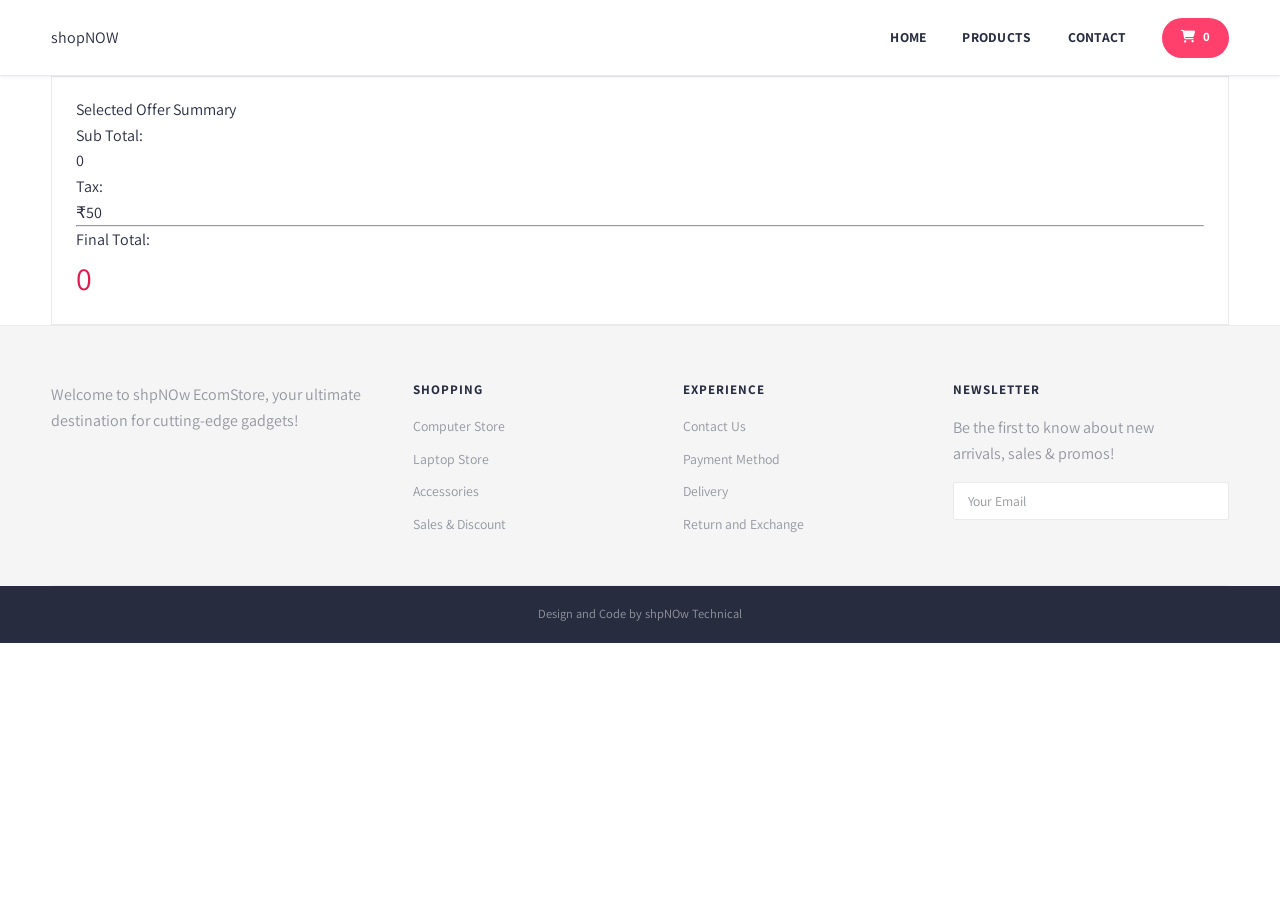
<file: addtocart.html>
<!doctype html>
<html lang="en">

<head>
    <meta charset="UTF-8" />
    <link rel="icon" type="image/svg+xml" href="/favicon.svg" />
    <meta name="viewport" content="width=device-width, initial-scale=1.0" />
    <link rel="stylesheet" href="https://cdnjs.cloudflare.com/ajax/libs/font-awesome/6.5.1/css/all.min.css"
        integrity="sha512-DTOQO9RWCH3ppGqcWaEA1BIZOC6xxalwEsw9c2QQeAIftl+Vegovlnee1c9QX4TctnWMn13TZye+giMm8e2LwA=="
        crossorigin="anonymous" referrerpolicy="no-referrer" />

    <title>e-com</title>
  <script type="module" crossorigin src="/assets/addToCart-D87llrSe.js"></script>
  <link rel="modulepreload" crossorigin href="/assets/products-Cg9pwVIV.js">
  <link rel="stylesheet" crossorigin href="/assets/products-B-IIWwqP.css">
</head>

<body>


    <!-- ========== Start Navbar ========== -->
    <header class="section-navbar">

        <div class="container">
            <div class="navbar-brand">
                <a href="index.html">
                    shopNOW
                </a>
            </div>
            <nav class="navbar">
                <ul>
                    <li class="nav-item">
                        <a href="index.html" class="nav-link">Home</a>
                    </li>
                 
                    <li class="nav-item">
                        <a href="products.html" class="nav-link">products</a>
                    </li>
                    <li class="nav-item">
                        <a href="contact.html" class="nav-link">contact</a>
                    </li>
                    <li class="nav-item">
                        <a href="addtocart.html" class="nav-link add-to-cart-button" id="cartValue">
                            <i class="fa-solid fa-cart-shopping"></i> 0
                        </a>
                    </li>
                </ul>
            </nav>
        </div>
    </header>


    <!-- Template for a product -->
    <template id="productCartTemplatecard">
        <div class="cards" id="cardValue">
            <article class="information [ card ]">
                <div>
                    <span class="category"></span>
                </div>
                <div class="imageContainer">
                    <img class="productImage" src="" alt="" />
                </div>

                <h2 class="productName"></h2>

                <p class="productPrice"></p>

                <div class="stockElement">
                    <button class="cartIncrement">+</button>
                    <p class="productQuantity" data-quantity="1">1</p>
                    <button class="cartDecrement">-</button>
                </div>

                <!-- <button class="add-to-cart-button">Add To Cart</button> -->
                <button class="add-to-cart-button remove-to-cart-button">
                    Remove
                </button>
            </article>
        </div>
    </template>

    <!-- ========== End Navbar ========== -->




    <section class="addToCartElement">
        <div class="container">
            <section>
                <div id="productCartContainercard"></div>
            </section>

            <section class="productCartTotalElem">
                <div class="productCartTotalElement">
                    <p>Selected Offer Summary</p>
                    <div class="productOrderTotal">
                        <div>
                            <p>Sub Total:</p>
                            <p class="productSubTotal">0</p>
                        </div>
                        <div>
                            <p>Tax:</p>
                            <p class="productTax">₹50</p>
                        </div>
                        <hr />
                        <div>
                            <p>Final Total:</p>
                            <p class="productFinalTotal">0</p>
                        </div>
                    </div>
                </div>
            </section>
        </div>
    </section>




    <footer class="section-footer">
        <div class="footer-container container">
            <div class="content_1">
                <!-- <img src="./src/assets/promo-gift.svg" alt="logo" /> -->
                <p>
                    Welcome to shpNOw EcomStore, your ultimate destination for
                    cutting-edge gadgets!
                </p>
                <!-- <img src="./src/assets/promo-gift.svg" alt="cards" /> -->
            </div>
            <div class="content_2">
                <h4>SHOPPING</h4>
                <a href="#">Computer Store</a>
                <a href="#">Laptop Store</a>
                <a href="#">Accessories</a>
                <a href="#">Sales & Discount</a>
            </div>
            <div class="content_3">
                <h4>Experience</h4>
                <a href="./contact.html">Contact Us</a>
                <a href="" target="_blank">Payment Method</a>
                <a href="" target="_blank">Delivery</a>
                <a href="" target="_blank">Return and Exchange</a>
            </div>
            <div class="content_4">
                <h4>NEWSLETTER</h4>
                <p>Be the first to know about new<br />arrivals, sales & promos!</p>
                <div class="f-mail">
                    <input type="email" placeholder="Your Email" />
                    <i class="bx bx-envelope"></i>
                </div>
                <hr />
            </div>
        </div>
        <div class="f-design">
            <div class="f-design-txt">
                <p>Design and Code by shpNOw Technical</p>
            </div>
        </div>
    </footer>

</body>

</html>
</file>
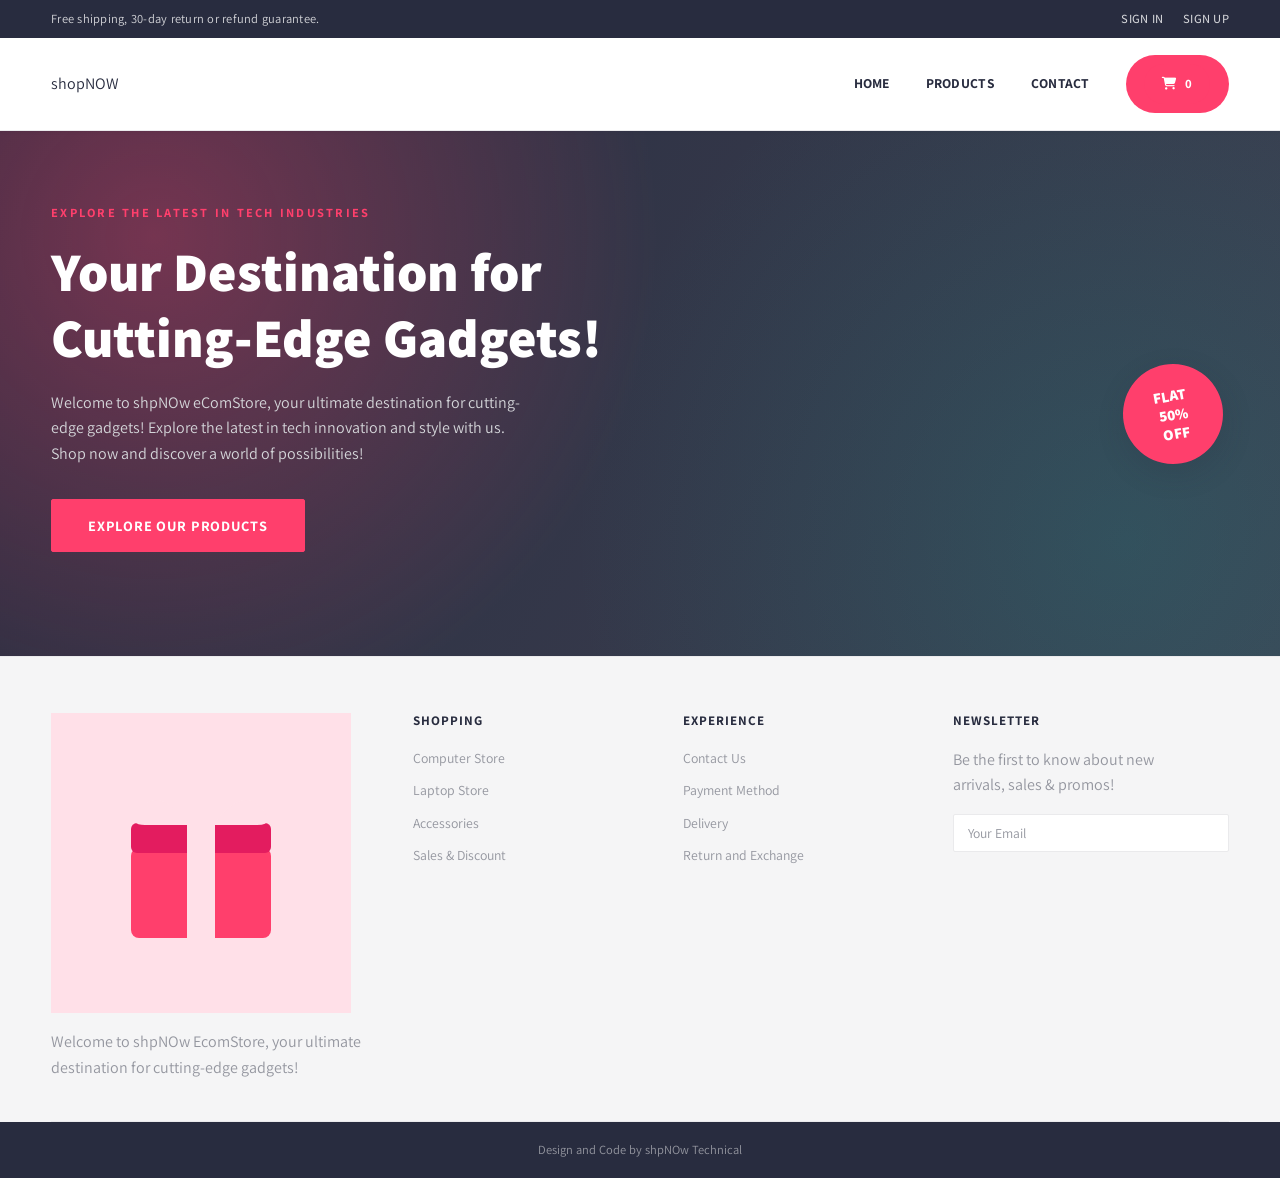
<file: contact.html>
<!doctype html>
<html lang="en">

<head>
  <meta charset="UTF-8" />
  <link rel="icon" type="image/svg+xml" href="/favicon.svg" />
  <meta name="viewport" content="width=device-width, initial-scale=1.0" />
  <link rel="stylesheet" href="https://cdnjs.cloudflare.com/ajax/libs/font-awesome/6.5.1/css/all.min.css"
    integrity="sha512-DTOQO9RWCH3ppGqcWaEA1BIZOC6xxalwEsw9c2QQeAIftl+Vegovlnee1c9QX4TctnWMn13TZye+giMm8e2LwA=="
    crossorigin="anonymous" referrerpolicy="no-referrer" />

  <title>e-com</title>
  <script type="module" crossorigin src="/assets/products-Cg9pwVIV.js"></script>
  <script type="module" crossorigin src="/assets/main-B55f6KdB.js"></script>
  <link rel="stylesheet" crossorigin href="/assets/products-B-IIWwqP.css">
</head>

<body>


  <!-- ========== Start Navbar ========== -->
  <header class="section-navbar">
    <section class="top_txt">
      <div class="head container">
        <div class="head_txt">
          <p>Free shipping, 30-day return or refund guarantee.</p>
        </div>
        <div class="sing_in_up">
          <a href="#">SIGN IN</a>
          <a href="#">SIGN UP</a>
        </div>
      </div>
    </section>
    <div class="container">
      <div class="navbar-brand">
        <a href="index.html">
          shopNOW
        </a>
      </div>
      <nav class="navbar">
        <ul>
          <li class="nav-item">
            <a href="index.html" class="nav-link">Home</a>
          </li>
         
          <li class="nav-item">
            <a href="products.html" class="nav-link">products</a>
          </li>
          <li class="nav-item">
            <a href="contact.html" class="nav-link">contact</a>
          </li>
          <li class="nav-item">
            <a href="addtocart.html" class="nav-link add-to-cart-button" id="cartValue">
              <i class="fa-solid fa-cart-shopping"></i> 0
            </a>
          </li>
        </ul>
      </nav>
    </div>
  </header>
  <!-- ========== End Navbar ========== -->

  <!-- ========== Start Hero-Section ========== -->
  <main>
    <section class="section-hero">
      <div class="container grid grid-two--cols">
        <div class="section-hero--content">
          <p class="hero-subheading">Explore the Latest in Tech Industries</p>
          <h1 class="hero-heading">
            Your Destination for Cutting-Edge Gadgets!
          </h1>
          <p class="hero-para">
            Welcome to shpNOw eComStore, your ultimate destination for
            cutting-edge gadgets! Explore the latest in tech innovation and
            style with us. Shop now and discover a world of possibilities!
          </p>
          <div class="hero-btn">
            <a href="products.html" class="btn">Explore Our Products</a>
          </div>
        </div>
        <div class="section-hero-image" data-aos="fade-up" data-aos-delay="600">
          <figure>
            <!-- <img src="./src/assets/promo-gift.svg" alt="coding languages using html css js" /> -->
          </figure>
        </div>
      </div>
    </section>
  </main>
  <!-- ========== End Hero-Section ========== -->


  <!-- Template for a product -->
  <template id="productTemplate">
    <div class="cards" id="cardValue">
      <article class="information [ card ]">
        <span class="category"></span>
        <div class="imageContainer">
          <img class="productImage" src="" alt="" />
        </div>

        <h2 class="productName"></h2>
        <div class="productRating">
          <i class="fa-solid fa-star"></i><i class="fa-solid fa-star"></i><i class="fa-solid fa-star"></i><i
            class="fa-solid fa-star"></i><i class="fa-solid fa-star"></i>
        </div>

        <p class="productDescription"></p>
        <div class="productPriceElement">
          <p class="productPrice"></p>
        </div>


        <div class="productQuantityElement">
          <p class="productProperty">Quantity(Pieces)</p>
          <div class="stockElement">
            <button class="cartIncrement">+</button>
            <p class="productQuantity">1</p>
            <button class="cartDecrement">-</button>
          </div>
        </div>

        <button class="add-to-cart-button">
          <i class="fa-solid fa-cart-shopping"></i> Add To Cart
        </button>
      </article>
    </div>
  </template>
  <!-- ========== End Home Product Section ========== -->


  <!-- ========== Start footer Section ========== -->
  <footer class="section-footer">
    <div class="footer-container container">
      <div class="content_1">
        <img src="data:image/svg+xml,%3csvg%20width='300'%20height='300'%20viewBox='0%200%20300%20300'%20xmlns='http://www.w3.org/2000/svg'%3e%3crect%20width='300'%20height='300'%20fill='%23FFE0E8'/%3e%3cg%20transform='translate(150,165)'%3e%3crect%20x='-70'%20y='-30'%20width='140'%20height='90'%20rx='8'%20fill='%23FF3F6C'/%3e%3crect%20x='-70'%20y='-55'%20width='140'%20height='30'%20rx='6'%20fill='%23E31C5F'/%3e%3crect%20x='-14'%20y='-55'%20width='28'%20height='115'%20fill='%23FFE0E8'/%3e%3cpath%20d='M-14%20-55%20q-30%20-40%20-50%20-10%20q-8%2012%208%2012%20h42%20z'%20fill='%23FFE0E8'/%3e%3cpath%20d='M14%20-55%20q30%20-40%2050%20-10%20q8%2012%20-8%2012%20h-42%20z'%20fill='%23FFE0E8'/%3e%3c/g%3e%3c/svg%3e" alt="logo" />
        <p>
          Welcome to shpNOw EcomStore, your ultimate destination for
          cutting-edge gadgets!
        </p>
        <!-- <img src="./src/assets/promo-gift.svg" alt="cards" /> -->
      </div>
      <div class="content_2">
        <h4>SHOPPING</h4>
        <a href="#">Computer Store</a>
        <a href="#">Laptop Store</a>
        <a href="#">Accessories</a>
        <a href="#">Sales & Discount</a>
      </div>
      <div class="content_3">
        <h4>Experience</h4>
        <a href="./contact.html">Contact Us</a>
        <a href="" target="_blank">Payment Method</a>
        <a href="" target="_blank">Delivery</a>
        <a href="" target="_blank">Return and Exchange</a>
      </div>
      <div class="content_4">
        <h4>NEWSLETTER</h4>
        <p>Be the first to know about new<br />arrivals, sales & promos!</p>
        <div class="f-mail">
          <input type="email" placeholder="Your Email" />
          <i class="bx bx-envelope"></i>
        </div>
        <hr />
      </div>
    </div>
    <div class="f-design">
      <div class="f-design-txt">
        <p>Design and Code by shpNOw Technical</p>
      </div>
    </div>
  </footer>
  <!-- ========== End footer Section ========== -->
</body>

</html>
</file>
<file: assets/products-B-IIWwqP.css>
@import "https://fonts.googleapis.com/css2?family=Assistant:wght@400;500;600;700;800&display=swap";:root{--clr-bg-dark:#282c3f;--clr-bg-dark-alt:#3e4152;--clr-surface:#fff;--clr-surface-alt:#f5f5f6;--clr-well:#f5f5f6;--clr-border:#eaeaec;--clr-primary:#ff3f6c;--clr-primary-dark:#e31c5f;--clr-primary-light:#ffe0e8;--clr-accent:#14958f;--clr-accent-dark:#0f746f;--clr-accent-light:#e3f6f5;--clr-sale:#ff905a;--clr-text:#282c3f;--clr-text-muted:#94969f;--clr-text-on-dark:#fff;--clr-text-on-dark-muted:#d4d5d9;--clr-star:#fff;--clr-success:#14958f;--font-display:"Assistant", sans-serif;--font-body:"Assistant", sans-serif;--font-accent:"Assistant", sans-serif;--font-utility:"Assistant", sans-serif;--container-width:1200px;--container-pad:5%;--radius-sm:2px;--radius-md:4px;--radius-lg:8px;--shadow-sm:0 1px 3px #282c3f14;--shadow-md:0 4px 16px #282c3f1f;--shadow-lg:0 10px 28px #282c3f2e;--transition:.2s ease;--myntra-pink:#ff3f6c;--myntra-pink-dark:#e01a4f;--myntra-orange:#ff905a;--myntra-text:#282c3f;--myntra-muted:#94969f;--myntra-border:#eaeaec;--myntra-bg:#f5f5f6}*,:before,:after{box-sizing:border-box;margin:0;padding:0}html{scroll-behavior:smooth;-webkit-text-size-adjust:100%;-moz-text-size-adjust:100%;text-size-adjust:100%}body{font-family:var(--font-body);color:var(--clr-text);background-color:var(--clr-surface);width:100%;min-height:100vh;font-weight:400;line-height:1.6;overflow-x:hidden}img{max-width:100%;display:block}a{color:inherit;text-decoration:none}ul{list-style:none}button{cursor:pointer;background:0 0;border:none;font-family:inherit}button,.nav-link,.add-to-cart-button,.cartIncrement,.cartDecrement{min-height:40px}input{font-family:inherit;font-size:max(16px,1rem)}h1,h2,h3,h4{font-family:var(--font-display);color:var(--clr-text);font-weight:700;line-height:1.2}:focus-visible{outline:2px solid var(--clr-primary);outline-offset:2px}@media (prefers-reduced-motion:reduce){*,:before,:after{scroll-behavior:auto!important;transition-duration:.001ms!important;animation-duration:.001ms!important;animation-iteration-count:1!important}}.container{width:min(92%, var(--container-width));margin-inline:auto}.custom-shape-divider-bottom-1696038172{margin-top:-6rem;line-height:0;position:relative}.custom-shape-divider-bottom-1696038172 svg{width:100%;height:90px;display:block;position:relative}.custom-shape-divider-bottom-1696038172 .shape-fill{fill:var(--clr-surface)}.grid{gap:2rem;display:grid}.grid-two--cols{grid-template-columns:repeat(2,1fr)}.grid-three--cols{grid-template-columns:repeat(3,1fr)}.grid-four--cols{grid-template-columns:repeat(4,1fr)}.btn{background-color:var(--clr-primary);color:#fff;font-family:var(--font-display);text-transform:uppercase;letter-spacing:.05em;border-radius:var(--radius-sm);border:1px solid var(--clr-primary);transition:background-color var(--transition), border-color var(--transition);justify-content:center;align-items:center;gap:.5rem;width:auto;max-width:100%;padding:.9rem 2.25rem;font-size:.9rem;font-weight:700;display:inline-flex}.btn:hover{background-color:var(--clr-primary-dark);border-color:var(--clr-primary-dark)}.section-common--heading{text-align:center;letter-spacing:-.01em;margin-bottom:.75rem;padding-inline:.5rem;font-size:clamp(1.5rem,5vw,2.3rem);font-weight:800}.section-common--subheading{text-align:center;color:var(--clr-text-muted);margin-inline:auto;max-width:620px;font-size:clamp(.85rem,2.4vw,.95rem);font-family:var(--font-utility);margin-bottom:3rem;padding-inline:.5rem}.section-common--title{margin-block:.6rem .5rem;font-size:clamp(1.05rem,3vw,1.2rem);font-weight:700}.common-text--highlight{font-family:var(--font-accent);color:#fff;background-color:var(--clr-primary);border-radius:50%;flex-shrink:0;justify-content:center;align-items:center;width:2.4rem;height:2.4rem;font-size:1rem;font-weight:700;display:inline-flex}.text-align--right{text-align:right}.text-align--left{text-align:left}.section-navbar{background-color:var(--clr-surface);box-shadow:var(--shadow-sm);z-index:100;border-bottom:1px solid var(--clr-border);position:sticky;top:0}.top_txt{background-color:var(--clr-bg-dark);color:var(--clr-text-on-dark-muted);font-size:.78rem;font-family:var(--font-utility);letter-spacing:.02em}.top_txt .head{flex-wrap:wrap;justify-content:space-between;align-items:center;gap:.35rem;padding-block:.55rem;display:flex}.sing_in_up{flex-wrap:wrap;justify-content:center;gap:1.25rem;display:flex}.sing_in_up a{color:var(--clr-text-on-dark-muted);letter-spacing:.02em;transition:color var(--transition);white-space:nowrap;font-weight:500}.sing_in_up a:hover{color:#fff}.section-navbar>.container{flex-wrap:wrap;justify-content:space-between;align-items:center;row-gap:.75rem;padding-block:1.1rem;display:flex}.navbar-brand .logo{width:150px;max-width:40vw;height:auto}.navbar{flex:auto;min-width:0}.navbar ul{flex-wrap:wrap;justify-content:flex-end;align-items:center;gap:.6rem 2.25rem;width:100%;display:flex}.nav-link{font-family:var(--font-display);text-transform:uppercase;letter-spacing:.02em;color:var(--clr-text);transition:color var(--transition);align-items:center;font-size:.85rem;font-weight:700;display:inline-flex;position:relative}.nav-item .nav-link:not(.add-to-cart-button):after{content:"";background-color:var(--clr-primary);width:0%;height:3px;transition:width var(--transition);position:absolute;bottom:-8px;left:0}.nav-item .nav-link:not(.add-to-cart-button):hover{color:var(--clr-primary)}.nav-item .nav-link:not(.add-to-cart-button):hover:after{width:100%}.navbar .add-to-cart-button{background-color:var(--clr-primary);color:#fff;font-family:var(--font-utility);text-transform:uppercase;letter-spacing:.02em;transition:background-color var(--transition);white-space:nowrap;border:none;border-radius:999px;align-items:center;gap:.5rem;padding:.55rem 1.15rem;font-size:.8rem;font-weight:700;display:inline-flex}.navbar .add-to-cart-button:hover{background-color:var(--clr-primary-dark)}.navbar .add-to-cart-button .icon-cart{width:16px;height:16px}.section-hero{background:linear-gradient(120deg, var(--clr-bg-dark) 0%, var(--clr-bg-dark-alt) 100%);color:var(--clr-text-on-dark);padding-block:4.5rem 6.5rem;position:relative;overflow:hidden}.section-hero:before{content:"";pointer-events:none;background:radial-gradient(circle at 12% 20%,#ff3f6c59,#0000 42%),radial-gradient(circle at 88% 78%,#14958f38,#0000 46%);position:absolute;inset:0}.section-hero>.container{z-index:1;position:relative}.section-hero .grid-two--cols{align-items:center}.hero-subheading{font-family:var(--font-utility);text-transform:uppercase;letter-spacing:.18em;color:var(--clr-primary);margin-bottom:1rem;font-size:.78rem;font-weight:700}.hero-heading{color:#fff;overflow-wrap:break-word;margin-bottom:1.25rem;font-size:clamp(1.9rem,6vw,3.4rem);font-weight:800}.hero-para{color:var(--clr-text-on-dark-muted);max-width:480px;font-size:clamp(.9rem,2.4vw,1rem);font-family:var(--font-utility);margin-bottom:2rem}.section-hero-image{max-width:100%;position:relative}.section-hero-image img{filter:drop-shadow(0 25px 45px #0006);border-radius:var(--radius-md);margin-inline:auto}.section-hero-image:before{content:"FLAT\a 50%\a OFF";white-space:pre;text-align:center;background:var(--clr-primary);color:#fff;width:100px;height:100px;font-family:var(--font-display);box-shadow:var(--shadow-lg);z-index:5;border-radius:50%;justify-content:center;align-items:center;font-size:.95rem;font-weight:800;line-height:1.25;animation:2.4s ease-in-out infinite badge-pulse;display:flex;position:absolute;top:-14px;right:6px;transform:rotate(-10deg)}@keyframes badge-pulse{0%,to{transform:rotate(-10deg)scale(1)}50%{transform:rotate(-10deg)scale(1.06)}}.section-extra-product{padding-block:4rem}.section-extra-product .grid-three--cols{gap:1.5rem}.div-extra{background-color:var(--clr-surface-alt);border:1px solid var(--clr-border);border-radius:var(--radius-md);transition:box-shadow var(--transition), border-color var(--transition);align-items:center;gap:.5rem;padding:1.75rem}.div-extra:hover{box-shadow:var(--shadow-md);border-color:var(--clr-primary)}.extra-text p{text-transform:uppercase;letter-spacing:.1em;color:var(--clr-sale);margin-bottom:.4rem;font-size:.72rem;font-weight:700}.extra-text h3{margin-bottom:.75rem;font-size:clamp(1.05rem,3vw,1.15rem);font-weight:700}.extra-text a{font-size:.82rem;font-weight:700;font-family:var(--font-utility);color:var(--clr-primary);border-bottom:1px solid var(--clr-primary);padding-bottom:2px}.extra-img img{max-width:100%}.section-policy{background-color:var(--clr-surface-alt);border-block:1px solid var(--clr-border);padding-block:2.5rem}.section-policy .grid-four--cols{gap:1.5rem}.div-policy{align-items:center;gap:1rem;display:flex}.div-policy .icons{background-color:var(--clr-accent-light);width:2.75rem;height:2.75rem;color:var(--clr-accent);border-radius:50%;flex-shrink:0;place-items:center;font-size:1.1rem;display:grid}.div-policy-text{min-width:0}.div-policy-text p:first-child{color:var(--clr-text);font-size:.9rem;font-weight:700;font-family:var(--font-display)}.div-policy-text p:last-child{color:var(--clr-text-muted);font-size:.78rem}.section-products{padding-block:4.5rem}#productContainer{grid-template-columns:repeat(auto-fit,minmax(min(250px,100%),1fr));gap:1.5rem;width:100%;display:grid}.cards{min-width:0;height:100%}.information.card{background-color:var(--clr-surface);border:1px solid var(--clr-border);border-radius:var(--radius-md);height:100%;transition:box-shadow var(--transition), border-color var(--transition);flex-direction:column;padding:1rem;display:flex;position:relative;overflow:hidden}.information.card:hover{box-shadow:var(--shadow-md);border-color:var(--clr-border)}.information.card:has(.productActualPrice):before{content:"SALE";background-color:var(--clr-sale);color:#fff;font-family:var(--font-utility);letter-spacing:.06em;z-index:3;border-radius:0 0 4px;padding:.3rem .7rem;font-size:.62rem;font-weight:700;position:absolute;top:0;left:0}.category{color:var(--clr-text-muted);text-transform:uppercase;letter-spacing:.08em;background-color:#0000;align-self:flex-start;margin-bottom:.5rem;padding:0;font-size:.68rem;font-weight:600}.imageContainer{background-color:var(--clr-well);border-radius:var(--radius-sm);aspect-ratio:1;place-items:center;margin-bottom:1rem;padding:1rem;display:grid;position:relative}.productImage{object-fit:contain;max-height:100%}.productName{font-size:1rem;font-weight:700;font-family:var(--font-display);overflow-wrap:break-word;margin-bottom:.35rem}.productRating{background-color:var(--clr-accent);color:#fff;border-radius:3px;align-items:center;gap:.25rem;margin-bottom:.6rem;padding:.15rem .45rem;font-size:.75rem;font-weight:700;display:inline-flex}.productDescription{color:var(--clr-text-muted);font-size:.85rem;font-family:var(--font-utility);overflow-wrap:break-word;flex-grow:1;margin-bottom:.75rem}.productPriceElement{flex-wrap:wrap;align-items:baseline;gap:.6rem;margin-bottom:.75rem;display:flex}.productPrice{font-family:var(--font-accent);color:var(--clr-text);font-size:1.2rem;font-weight:800}.productActualPrice{color:var(--clr-text-muted);font-size:.85rem;text-decoration:line-through}.productStockElement,.productQuantityElement{flex-wrap:wrap;justify-content:space-between;align-items:center;gap:.5rem;margin-bottom:.6rem;font-size:.8rem;display:flex}.productProperty{color:var(--clr-text-muted)}.productStock{color:var(--clr-accent);align-items:center;font-weight:700;display:inline-flex}.productStock:before{content:"";background-color:var(--clr-accent);border-radius:50%;width:6px;height:6px;margin-right:5px;display:inline-block}.stockElement{align-items:center;gap:.75rem;display:flex}.cartIncrement,.cartDecrement{background-color:var(--clr-surface-alt);border:1px solid var(--clr-border);width:1.8rem;height:1.8rem;color:var(--clr-text);transition:background-color var(--transition), color var(--transition), border-color var(--transition);border-radius:50%;flex-shrink:0;place-items:center;font-weight:700;display:grid}.cartIncrement:hover,.cartDecrement:hover{background-color:var(--clr-primary);border-color:var(--clr-primary);color:#fff}.productQuantity{text-align:center;min-width:1.2rem;font-weight:700}.information .add-to-cart-button{background-color:var(--clr-primary);color:#fff;width:100%;font-family:var(--font-display);text-transform:uppercase;letter-spacing:.04em;border-radius:var(--radius-sm);transition:background-color var(--transition);justify-content:center;align-items:center;gap:.5rem;margin-top:auto;padding:.7rem;font-size:.8rem;font-weight:700;display:flex}.information .add-to-cart-button:hover{background-color:var(--clr-primary-dark)}.information .add-to-cart-button.is-added{background-color:var(--clr-accent)}.information .add-to-cart-button .icon-cart{width:15px;height:15px}.icon-cart{background-color:currentColor;flex-shrink:0;display:inline-block;-webkit-mask-image:url("data:image/svg+xml,%3Csvg%20xmlns='http://www.w3.org/2000/svg'%20viewBox='0%200%2024%2024'%20fill='none'%20stroke='black'%20stroke-width='2'%20stroke-linecap='round'%20stroke-linejoin='round'%3E%3Ccircle%20cx='9'%20cy='21'%20r='1'/%3E%3Ccircle%20cx='20'%20cy='21'%20r='1'/%3E%3Cpath%20d='M1%201h4l2.68%2013.39a2%202%200%200%200%202%201.61h9.72a2%202%200%200%200%202-1.61L23%206H6'/%3E%3C/svg%3E");mask-image:url("data:image/svg+xml,%3Csvg%20xmlns='http://www.w3.org/2000/svg'%20viewBox='0%200%2024%2024'%20fill='none'%20stroke='black'%20stroke-width='2'%20stroke-linecap='round'%20stroke-linejoin='round'%3E%3Ccircle%20cx='9'%20cy='21'%20r='1'/%3E%3Ccircle%20cx='20'%20cy='21'%20r='1'/%3E%3Cpath%20d='M1%201h4l2.68%2013.39a2%202%200%200%200%202%201.61h9.72a2%202%200%200%200%202-1.61L23%206H6'/%3E%3C/svg%3E");-webkit-mask-position:50%;mask-position:50%;-webkit-mask-size:contain;mask-size:contain;-webkit-mask-repeat:no-repeat;mask-repeat:no-repeat}.section-why--choose{background-color:var(--clr-surface-alt);padding-block:4.5rem}.section-why--choose .grid-three--cols{align-items:center;gap:2.5rem}.choose-left-div,.choose-right-div{flex-direction:column;gap:2rem;display:flex}.why-choose--div{align-items:flex-start;gap:1rem;display:flex}.why-choose--div p{color:var(--clr-text-muted);font-size:.9rem;font-family:var(--font-utility)}.text-align--right .common-text--highlight{margin-left:auto}.choose-center-div img{border-radius:var(--radius-md);box-shadow:var(--shadow-lg);margin-inline:auto}.toast{color:#fff;-webkit-backdrop-filter:blur(12px);z-index:9999;opacity:0;pointer-events:none;background:#191919eb;border:1px solid #ffffff1f;border-radius:14px;align-items:center;gap:12px;min-width:280px;max-width:min(92vw,380px);padding:14px 22px;font-family:Arial,sans-serif;font-size:15px;font-weight:500;animation:.55s cubic-bezier(.17,.89,.32,1.28) forwards toastEnter,.45s 2.8s forwards toastExit;display:flex;position:fixed;top:25px;left:50%;transform:translate(-50%,-120px)scale(.9);box-shadow:0 10px 35px #00000040,0 0 20px #ffffff0d}.toast:before{content:"✓";color:#fff;background:#22c55e;border-radius:50%;flex-shrink:0;justify-content:center;align-items:center;width:28px;height:28px;font-size:16px;font-weight:700;display:flex;box-shadow:0 0 15px #22c55e73}@keyframes toastEnter{0%{opacity:0;transform:translate(-50%,-120px)scale(.85)}60%{opacity:1;transform:translate(-50%,10px)scale(1.03)}to{opacity:1;transform:translate(-50%)scale(1)}}@keyframes toastExit{0%{opacity:1;transform:translate(-50%)scale(1)}to{opacity:0;transform:translate(-50%,-80px)scale(.9)}}.section-footer{background-color:var(--clr-surface-alt);color:var(--clr-text-muted);border-top:1px solid var(--clr-border);padding-top:3.5rem}.footer-container{border-bottom:1px solid var(--clr-border);grid-template-columns:1.4fr 1fr 1fr 1.2fr;gap:2.5rem;padding-bottom:2.5rem;display:grid}.footer-container img{margin-bottom:1rem}.content_1 img:last-child{width:180px;max-width:60%;margin-top:1rem;margin-bottom:0}.footer-container h4{color:var(--clr-text);text-transform:uppercase;letter-spacing:.08em;margin-bottom:1.1rem;font-size:.82rem}.footer-container a{font-size:.86rem;font-family:var(--font-utility);transition:color var(--transition);margin-bottom:.65rem;display:block}.footer-container a:hover{color:var(--clr-primary)}.f-mail{border:1px solid var(--clr-border);border-radius:var(--radius-sm);background-color:#fff;justify-content:space-between;align-items:center;gap:.5rem;margin-top:1rem;padding:.55rem .9rem;display:flex}.f-mail input{color:var(--clr-text);background:0 0;border:none;width:100%;min-width:0;font-size:.85rem}.f-mail input::placeholder{color:var(--clr-text-muted)}.f-mail i{color:var(--clr-primary);flex-shrink:0}.content_4 hr{display:none}.f-design{text-align:center;color:var(--clr-text-muted);background-color:var(--clr-bg-dark);padding-block:1.15rem;padding-inline:1rem;font-size:.78rem}#productCartContainercard{flex-direction:column;gap:1rem;display:flex}#productCartContainercard .cards{width:100%}#productCartContainercard .information.card{border:.1rem solid var(--myntra-border);box-shadow:none;background-color:#fff;border-radius:.4rem;flex-flow:wrap;align-items:center;gap:1.5rem;height:auto;padding:1.25rem 1.5rem;display:flex;overflow:visible}#productCartContainercard .imageContainer{aspect-ratio:1;flex:0 0 120px;width:120px;height:120px;margin-bottom:0;padding:.5rem;overflow:hidden}#productCartContainercard .productImage{object-fit:contain;width:100%;max-width:100%;height:100%;max-height:100%}#productCartContainercard .information.card>.category,#productCartContainercard .information.card>.productName,#productCartContainercard .information.card>.productDescription,#productCartContainercard .information.card>.productPriceElement,#productCartContainercard .information.card>.productStockElement,#productCartContainercard .information.card>.stockElement,#productCartContainercard .information.card>.productQuantityElement{min-width:0}#productCartContainercard .productName,#productCartContainercard .category,#productCartContainercard .productDescription,#productCartContainercard .productPriceElement{word-break:break-word;flex:200px;min-width:0}#productCartContainercard .stockElement{border-color:var(--myntra-border);white-space:nowrap;flex:none;align-items:center;gap:.75rem;margin-bottom:0;display:flex}#productCartContainercard .stockElement button{color:var(--myntra-pink)}#productCartContainercard .stockElement button:hover{background-color:#fff0f3}#productCartContainercard .add-to-cart-button{background-color:var(--myntra-pink);color:#fff;text-transform:uppercase;letter-spacing:.05rem;z-index:2;flex:none;align-self:center;width:auto;min-width:140px;margin-top:0;margin-left:auto;font-weight:600;position:relative}#productCartContainercard .add-to-cart-button:hover{background-color:var(--myntra-pink-dark);color:#fff;box-shadow:none}#productCartContainercard .productName{color:var(--myntra-text);margin-bottom:.3rem;font-size:clamp(1.1rem,3.5vw,1.4rem);font-weight:700}#productCartContainercard .category{color:var(--myntra-pink-dark);text-transform:uppercase;background-color:#fff0f3;border-radius:3px;margin-bottom:.5rem;padding:.2rem .5rem;font-weight:600;display:inline-block}#productCartContainercard .productDescription,#productCartContainercard .productPriceElement{margin-bottom:.5rem}#productCartContainercard .productPrice{color:var(--myntra-text);font-weight:700}#productCartContainercard .productActualPrice{color:var(--myntra-muted)}#productCartContainercard .information.card:before{display:none}.productCartTotalElement{border:.1rem solid var(--myntra-border);box-shadow:none;background-color:#fff;padding:1.25rem 1.5rem}.productSubTotal,.productFinalTotal,.productTax{color:var(--myntra-text);flex-wrap:wrap;justify-content:space-between;gap:.75rem;display:flex}.productFinalTotal{color:var(--myntra-pink-dark);font-size:clamp(1.4rem,4vw,2rem)}@media (width<=1200px){.container{width:min(94%, var(--container-width))}.grid{gap:1.5rem}}@media (width<=992px){.grid-three--cols,.footer-container{grid-template-columns:repeat(2,1fr)}.section-why--choose .grid-three--cols{grid-template-columns:1fr}.choose-center-div{order:-1}.choose-center-div img{max-width:420px}.text-align--right,.text-align--left{text-align:left}.text-align--right .common-text--highlight{margin-left:0}.section-hero{padding-block:4rem 6rem}.section-extra-product .grid-three--cols{grid-template-columns:repeat(2,1fr)}}@media (width<=768px){:root{--container-pad:6%}.top_txt .head{text-align:center;flex-direction:column;gap:.4rem;padding-block:.6rem}.section-navbar>.container{flex-direction:column;gap:1rem;padding-block:.9rem}.navbar{width:100%}.navbar ul{flex-wrap:wrap;justify-content:center;gap:1rem;width:100%}.navbar .add-to-cart-button{order:99}.grid-two--cols{grid-template-columns:1fr}.section-hero{text-align:center;padding-block:3rem 5.5rem}.section-hero .grid-two--cols{gap:2.5rem}.hero-para{margin-inline:auto}.hero-subheading{justify-content:center;display:flex}.section-hero-image{margin-top:1rem;max-width:420px;margin-inline:auto}.section-hero-image:before{width:84px;height:84px;font-size:.82rem;top:-8px;right:50%;transform:translate(50%)rotate(-6deg)}@keyframes badge-pulse{0%,to{transform:translate(50%)rotate(-6deg)scale(1)}50%{transform:translate(50%)rotate(-6deg)scale(1.06)}}.section-extra-product .grid-three--cols,.grid-four--cols{grid-template-columns:repeat(2,1fr)}.section-products,.section-why--choose,.section-extra-product{padding-block:3rem}#productContainer{grid-template-columns:repeat(auto-fill,minmax(min(200px,100%),1fr));gap:1rem}.footer-container{text-align:center;grid-template-columns:1fr;gap:2rem}.footer-container img{margin-inline:auto}.f-mail{max-width:360px;margin-inline:auto}.div-policy{text-align:center;flex-direction:column}.why-choose--div{text-align:center;flex-direction:column;align-items:center}.text-align--right .common-text--highlight,.text-align--left .common-text--highlight{margin-inline:auto}#productCartContainercard .information.card{text-align:center;flex-direction:column;align-items:stretch;padding:1.1rem}#productCartContainercard .imageContainer{flex:none;width:100%;max-width:220px;margin:0 auto .75rem}#productCartContainercard .productPriceElement{justify-content:center}#productCartContainercard .stockElement{justify-content:center;width:100%}#productCartContainercard .add-to-cart-button{width:100%;margin-left:0}.productCartTotalElement{padding:1.1rem}}@media (width<=576px){.container{width:min(90%, var(--container-width))}.navbar-brand .logo{width:120px}.sing_in_up{gap:.75rem 1rem;font-size:.72rem}.navbar ul{gap:.6rem 1rem}.nav-link{font-size:.78rem}.btn{justify-content:center;width:100%;padding:.85rem 1.5rem}.section-hero-image:before{width:74px;height:74px;font-size:.72rem;top:-6px}.div-extra{padding:1.35rem}.section-extra-product .grid-three--cols,.grid-four--cols{grid-template-columns:1fr}#productContainer{grid-template-columns:repeat(2,1fr);gap:.75rem}.information.card{padding:.75rem}.productName{font-size:.92rem}.productPrice{font-size:1.05rem}.information .add-to-cart-button{padding:.6rem;font-size:.72rem}.section-common--subheading{margin-bottom:2rem}}@media (width<=400px){.top_txt{font-size:.7rem}.navbar-brand .logo{width:100px}.hero-heading{font-size:1.7rem}.hero-para{font-size:.85rem}#productContainer{grid-template-columns:1fr 1fr;gap:.6rem}.productPriceElement{gap:.4rem}.imageContainer{padding:.6rem}#productCartContainercard .productName{font-size:1.05rem}.productFinalTotal{font-size:1.3rem}.toast{width:92vw;min-width:0;padding:12px 16px;font-size:13px}}@media (width<=340px){#productContainer{grid-template-columns:1fr}.navbar ul{gap:.5rem .75rem}.nav-link{font-size:.72rem}}@media (width<=768px) and (orientation:landscape) and (height<=480px){.section-hero{padding-block:2rem 3.5rem}.section-navbar{position:static}}
</file>
